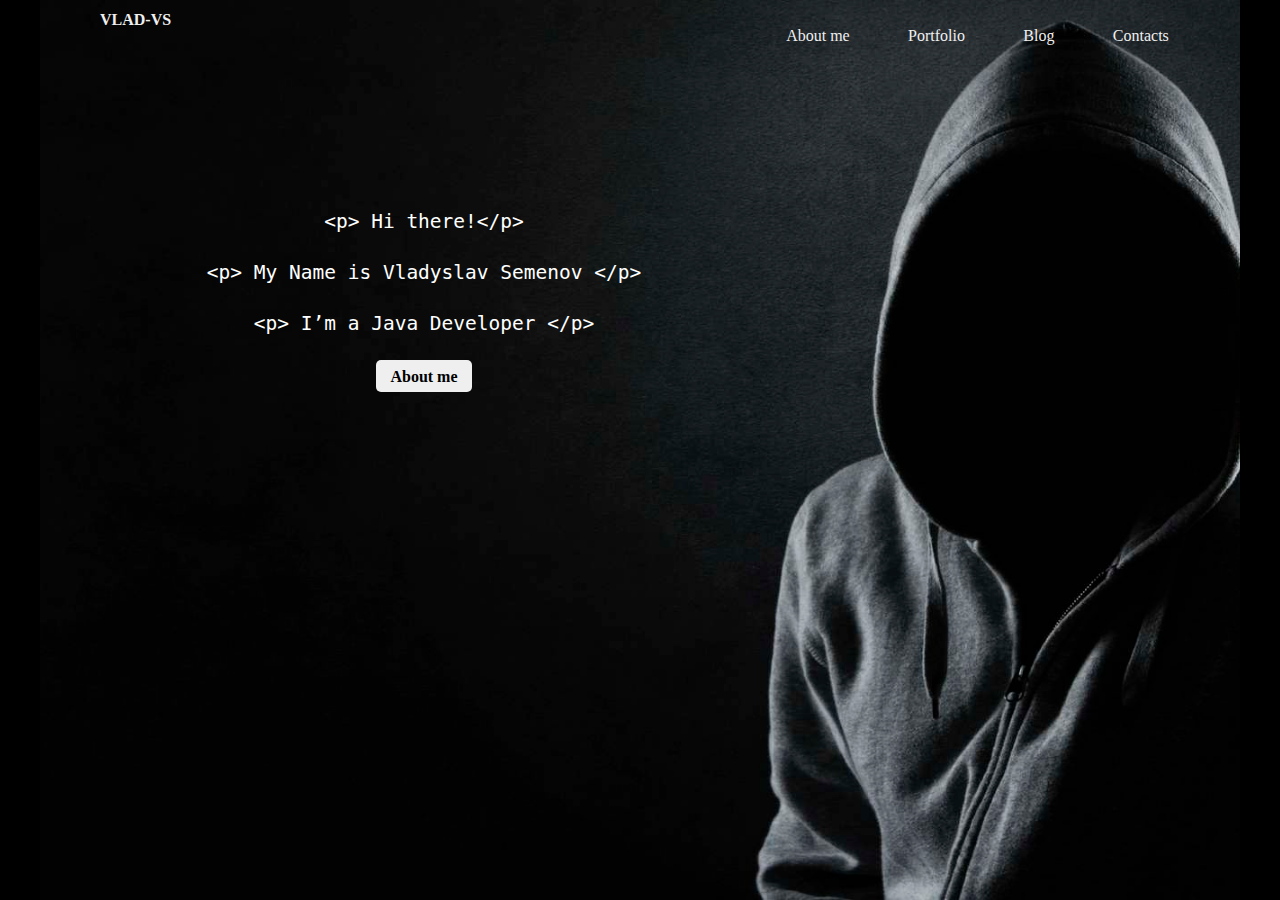
<file: index.html>
<!DOCTYPE html>
<html>
<head>
	<meta charset="utf-8">
	<title></title>
	<link rel="shortcut icon" href="#" type="image/x-icon">

	<!--<link rel="stylesheet" href="https://maxcdn.bootstrapcdn.com/bootstrap/3.3.7/css/bootstrap.min.css">-->

	<!-- <link rel="stylesheet" type="text/css" href="css/Reset CSS.css"> -->
	<link rel="stylesheet" type="text/css" href="css/style.css">
	<script src="https://code.jquery.com/jquery-3.2.1.slim.min.js" integrity="sha384-KJ3o2DKtIkvYIK3UENzmM7KCkRr/rE9/Qpg6aAZGJwFDMVNA/GpGFF93hXpG5KkN" crossorigin="anonymous"></script>


	<!--<script type="text/javascript">-->
		<!--$(function(){-->
			<!--var count = 0;-->
			<!--setInterval(function() {-->
			<!--setInterval(function() {-->
				<!--if ( count == 0 ) -->
					<!--$( 'body' ).removeClass( 'element4');-->
				<!--$( 'body' ).removeClass( 'element'+count-1);-->
				<!--$( 'body' ).removeClass( 'element'+count );-->
				<!--count++;-->
				<!--$( 'body' ).addClass( 'element'+count );-->
				<!--if ( count == 4 ) count = 0;-->
			<!--}, 5000);-->
		<!--});-->

	<!--</script>-->


</head>



<!--<body class="element1" onload="function ();">-->

<body>
	<div class="wrapper element1">

		<header class="header">
			<div class="header_nav">
				<div class="my_name">
					<h1><a class="my_name_link" href="index.html">VLAD-VS</a></h1>
				</div>
				<div class="header-nav">
					<ul class="header-nav-menu">
						<li class="nav_item"><a href="pages/aboutMe.html">About me</a></li>
						<li class="nav_item"><a href="pages/portfolio.html">Portfolio</a></li>
						<li class="nav_item"><a href="pages/blog.html">Blog</a></li>
						<li class="nav_item"><a href="pages/contacts.html">Contacts</a></li>
					</ul>			
				</div>
			</div>
			<span class="intro">
				<p>
					<code>&lt;p&gt; Hi there!&lt;/p&gt;</code>
				</p>

				<p>
					<code>&lt;p&gt; My Name is Vladyslav Semenov &lt;/p&gt;</code>
					
				</p>

				<p>
					<code>&lt;p&gt; I’m a Java Developer &lt;/p&gt;</code>
				</p>
			</span>

			<div class="button-about_me">
				<a class="button-about_me-center" href="pages/aboutMe.html">About me</a>
			</div>

		</header>

		<div class="main-content">

		<!--<form class="sigh-in-form form-group_margin">-->
            <!--<div class="form-group">-->
                <!--<label for="exampleInputEmail1">Email address</label>-->
                <!--<input type="email" class="form-control" id="exampleInputEmail1" aria-describedby="emailHelp"-->
                       <!--placeholder="Enter email">-->
                <!--<small id="emailHelp" class="form-text text-muted">We'll never share your email with anyone else.-->
                <!--</small>-->
            <!--</div>-->

            <!--<div class="form-group">-->
                <!--<label for="exampleInputPassword1">Password</label>-->
                <!--<input type="password" class="form-control" id="exampleInputPassword1" placeholder="Password">-->
            <!--</div>-->
            <!---->
            <!--<button type="submit" class="btn btn-primary">Submit</button>-->
        <!--</form>-->


			<!--<article class="article-1">-->
				<!--<div class="">-->
					<!--<p>-->
						<!--&lt;!&ndash; Lorem ipsum dolor sit amet, consectetur adipisicing elit. Quibusdam ab suscipit beatae ducimus saepe ut eaque praesentium modi, tempore velit soluta autem fugiat provident nam, ipsam nulla natus quisquam odio! &ndash;&gt;-->
					<!--</p>-->
				<!--</div>-->
			<!--</article>-->
		</div>

	</div>



	<script src="https://cdnjs.cloudflare.com/ajax/libs/popper.js/1.11.0/umd/popper.min.js" integrity="sha384-b/U6ypiBEHpOf/4+1nzFpr53nxSS+GLCkfwBdFNTxtclqqenISfwAzpKaMNFNmj4" crossorigin="anonymous"></script>
	<script src="https://maxcdn.bootstrapcdn.com/bootstrap/4.0.0-beta/js/bootstrap.min.js" integrity="sha384-h0AbiXch4ZDo7tp9hKZ4TsHbi047NrKGLO3SEJAg45jXxnGIfYzk4Si90RDIqNm1" crossorigin="anonymous"></script>

</body>


</html>
</file>
<file: css/style.css>
﻿/* 
@font-face {
    font-family: ProximaNova; Имя шрифта
    src: url('../font/proximanova-regular.otf'); Путь к файлу со шрифтом
}
*/

a {
	text-decoration: none;
}

.element1 {
	background: url(../img/bg/1.jpg) no-repeat;
	background-size:cover;
}

.element2 {
	background: url(../img/bg/2.jpg) no-repeat;
	background-size:cover;
}

.element5 {
	background: url(../img/bg/3.jpg) no-repeat;
	background-size:cover;
}
.element3 {
	background: url(../img/bg/4.jpg) no-repeat;
	background-size:cover;
}
.element4 {
	background: url(../img/bg/5.jpg) no-repeat;
	background-size:cover;
}

html, body {
	width: 1200px;
    margin: 0px auto;
    height: 100%;
	background: black;
}

.wrapper {
	color: white;


	display: block;

	min-height: 100%;
	min-width: 1200px;

	width: 100%;
	height: auto;

	/*position: fixed;*/

	top: 0;
	left: 0;
}

.header {
	display: block;
	box-sizing: border-box;
}
.my_name {
	display: inline-block;
	box-sizing: border-box;
	vertical-align: top;
	font-weight: 500;
	margin-left: 5%;
}
.my_name h1 {
	font-size: 1.0em;
}
.my_name a {
	color: #efefef;
	font-weight: 600;
}

.header-nav {
	display: inline-block;
	box-sizing: border-box;
	vertical-align: top;
	float: right;
	margin-right: 5%;
}

.nav_item {
	display: inline-block;
	box-sizing: border-box;
	vertical-align: top;
	margin-right: 2em;
	padding: 0.7em;
	font-size: 1.0em;
	/*transition: all 1.3s ease-out;*/

}
.nav_item a:hover{
	border-bottom: 3px solid #efefef;
	text-decoration: none;
}

.nav_item a{
	color: #efefef;
}

.nav_item:last-child {
	margin-right: 0.0em;
}

.intro {
	width: 37em;
	display: block;
	box-sizing: border-box;
	font-size: 1.5em;
	padding-top: 6em;
	padding-left: 5em;
	padding-right: 10em;
	text-align: center;
}

.button-about_me a {
	display: block;
	box-sizing: border-box;

	width: 6em;
	height: 2.0em;
	background: #efefef;;
	border-radius: 5px;

	margin-left: 21em;

	font-size: 1.0em;

	transition: all 0.7s ease-out;
}

.button-about_me a:hover { 
	color: #efefef;
	background: #0C0D0C;
	text-decoration: none;
}

.button-about_me-center {
	display: block;
	box-sizing: border-box;
	text-align: center; 
	padding-top: 0.5em;
	color: black;
	font-weight: 600;
}

/*============main==========*/

.blog {
	display: block;
	-webkit-box-sizing: border-box;
	-moz-box-sizing: border-box;
	box-sizing: border-box;
	font-size: 0px;
	margin: 0px auto;
}

.blogMainColumn {
	margin: 2em auto;
	display: inline-block;
	box-sizing: border-box;
	vert-align: top;
	width: 80%;
	background: none;
	font-size: 16px;
}
.blogNewsName {
}

.blogInfoColumn {
	display: inline-block;
	box-sizing: border-box;
	vertical-align: top;
	width: 19%;
}

.emailGroup {
	padding: 0.5em;
	font-size: 16px;
	/*margin-left: 1%;*/
	margin-top: 2em;
	margin-right: 1em;
	background: rgba(255, 255, 255, 0.1);
	/*border-left: 3px solid rgba(255, 255, 255, 0.1);*/
	/*border-right: 3px solid rgba(255, 255, 255, 0.1);*/
	border: 3px solid rgba(255, 255, 255, 0.1);
}
.form-group{
	margin-bottom: 0.5em;
}
.form-control {
	background: none;
	border: none;
	color: cornsilk;
}

.btn {
	background: rgba(255, 255, 255, 0.3);
	border: 2px solid rgba(255, 255, 255, 0.1);
	transition: all 0.6s ease-in-out;
}
.btn:hover {
	color: white;
}

/* Remove outline on the forms and links */
:active, :hover, :focus {
	outline: 0;
	outline-offset: 0;
}
.main-content {
	margin-top: 11em;
	margin-bottom: 12em;
}

.article{
	padding: 3em 2em;
	margin: 0em 1em;
	display: block;
	box-sizing: border-box;
	background: rgba(255, 255, 255, 0.1);
	/*border-left: 3px solid rgba(255, 255, 255, 0.1);*/
	/*border-right: 3px solid rgba(255, 255, 255, 0.1);*/
	border: 3px solid rgba(255, 255, 255, 0.1);
}
.delblock {
    display: none;
}
.withMod {
    width: 99%;
}

.form-control-newsShortText {
    width:  97%;
    height: 150px;
    padding: 5px 10px 5px 10px;
    border:3px solid rgba(255, 255, 255, 0.1);
    font-size:1.5em;
}

.form-control-newsText {
    width:  97%;
    height: 300px;
    padding: 5px 10px 5px 10px;
    border:3px solid rgba(255, 255, 255, 0.1);
    font-size:1.5em;
}

.wrapperNews {
    color: white;

    display: block;

    min-height: 100%;
    min-width: 1200px;
}
</file>
<file: css/Reset CSS.css>
html, body, div, span, applet, object, iframe,
h1, h2, h3, h4, h5, h6, p, blockquote, pre,
a, abbr, acronym, address, big, cite, code,
del, dfn, em, img, ins, kbd, q, s, samp,
small, strike, strong, sub, sup, tt, var,
b, u, i, center,
dl, dt, dd, ol, ul, li,
fieldset, form, label, legend,
table, caption, tbody, tfoot, thead, tr, th, td,
article, aside, canvas, details, embed, 
figure, figcaption, footer, header, hgroup, 
menu, nav, output, ruby, section, summary,
time, mark, audio, video {
	margin: 0;
	padding: 0;
	border: 0;
	font-size: 100%;
	font: inherit;
	vertical-align: baseline;
}
/* HTML5 display-role reset for older browsers */
article, aside, details, figcaption, figure, 
footer, header, hgroup, menu, nav, section {
	display: block;
}
body {
	line-height: 1;
}
ol, ul {
	list-style: none;
}
blockquote, q {
	quotes: none;
}
blockquote:before, blockquote:after,
q:before, q:after {
	content: '';
	content: none;
}
table {
	border-collapse: collapse;
	border-spacing: 0;
}
</file>
